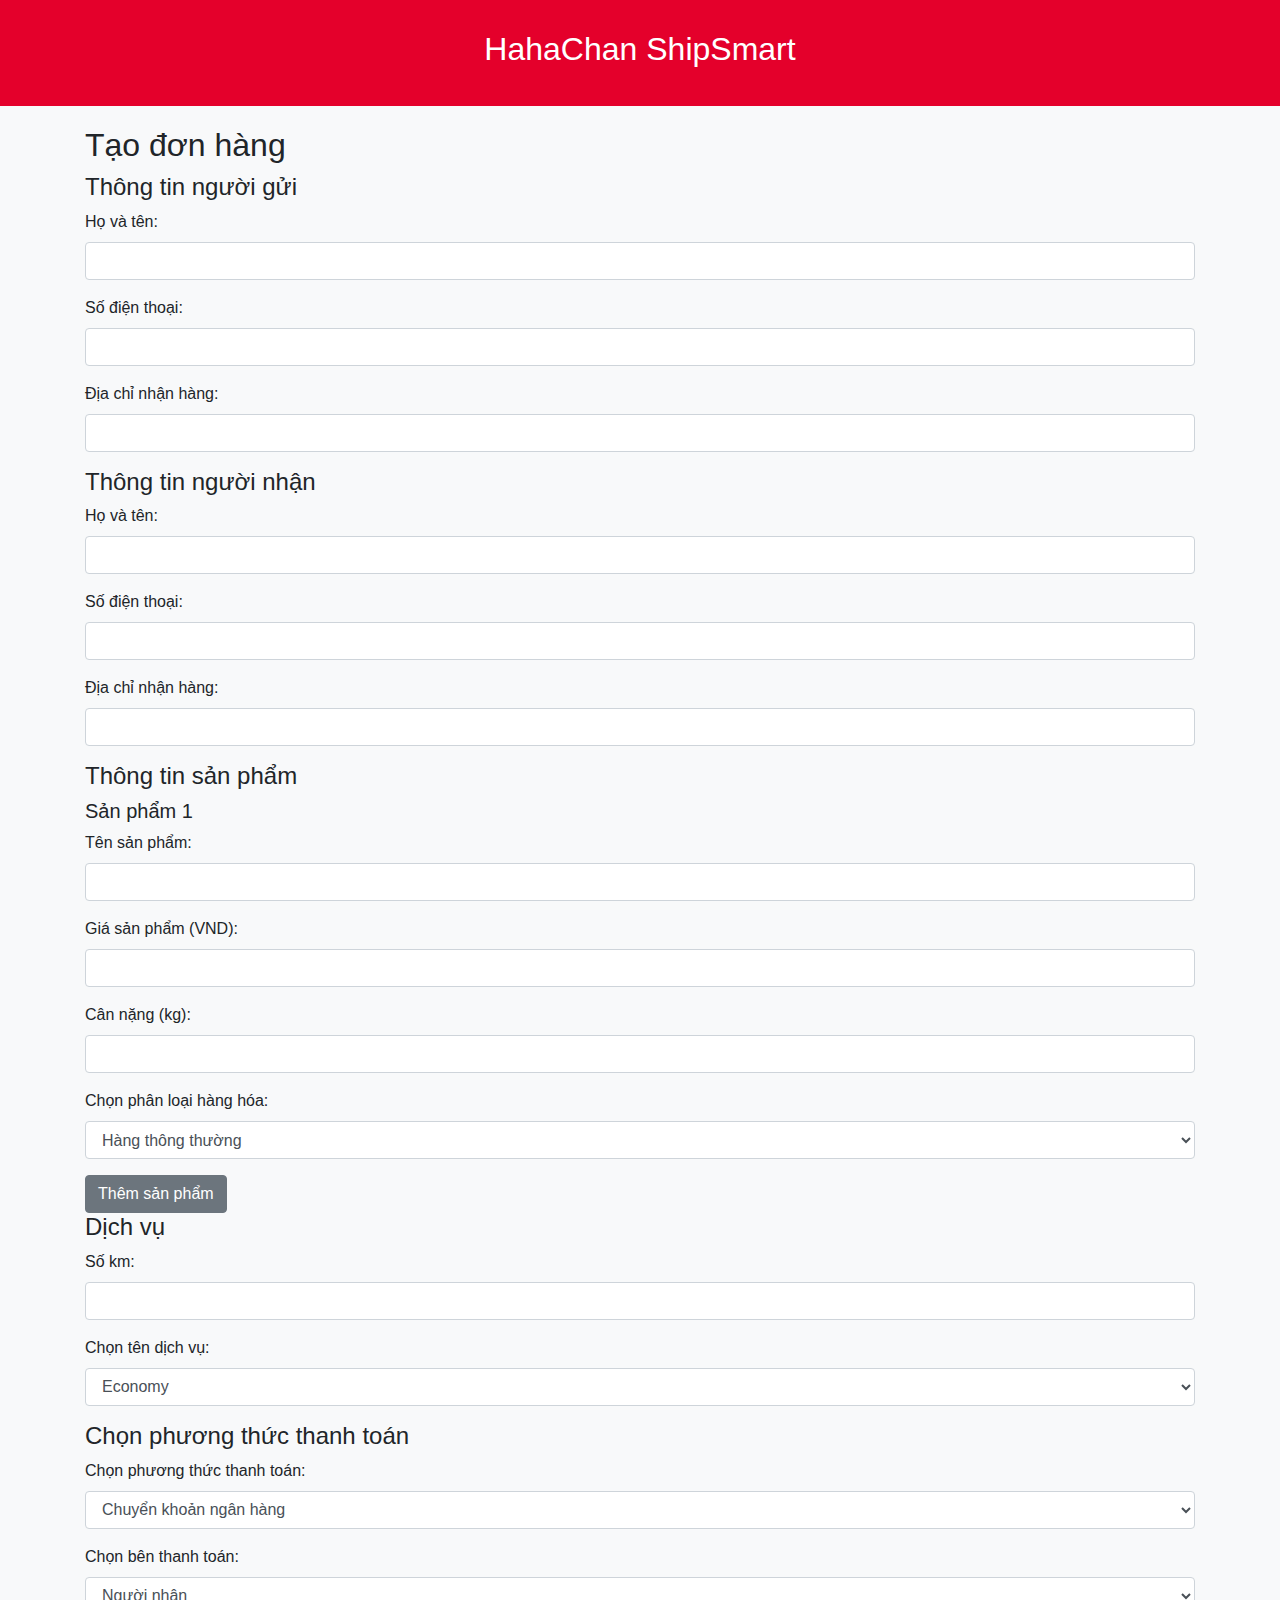
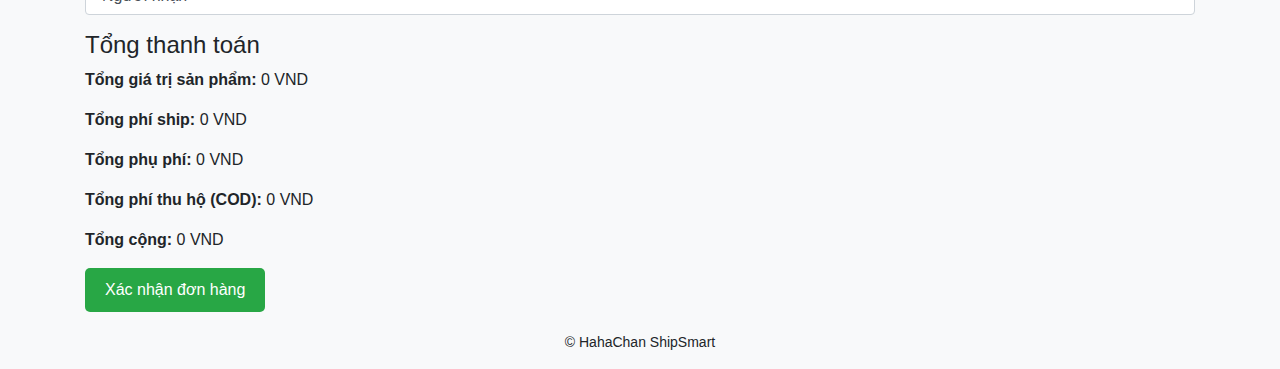
<file: Create Order/haha-taodonhang.html>
<!DOCTYPE html>
<html lang="vi">
<head>
    <meta charset="UTF-8">
    <meta name="viewport" content="width=device-width, initial-scale=1.0">
    <title>Tạo đơn</title>
    <link href="https://maxcdn.bootstrapcdn.com/bootstrap/4.5.2/css/bootstrap.min.css" rel="stylesheet">
    <link href="https://cdnjs.cloudflare.com/ajax/libs/font-awesome/5.15.3/css/all.min.css" rel="stylesheet">
    <link rel="stylesheet" href="taodonhang.css">
</head>
<body>

    <div class="header">
        <h2>HahaChan ShipSmart</h2>
    </div>
    </style>
</head>
<body>

<div class="container order-container">
    <h2>Tạo đơn hàng</h2>    

    <!-- Thông tin người gửi -->
    <div class="section">
        <h4>Thông tin người gửi</h4>
        <form id="orderForm">
            <div class="form-group">
                <label for="senderName">Họ và tên:</label>
                <input type="text" class="form-control" id="senderName" required>
            </div>
            <div class="form-group">
                <label for="senderPhone">Số điện thoại:</label>
                <input type="tel" class="form-control" id="senderPhone" required>
            </div>
            <div class="form-group">
                <label for="senderAddress">Địa chỉ nhận hàng:</label>
                <input type="text" class="form-control" id="senderAddress" required>
            </div>
        </form>
    </div>

    <!-- Thông tin người nhận -->
    <div class="section">
        <h4>Thông tin người nhận</h4>
        <form>
            <div class="form-group">
                <label for="recipientName">Họ và tên:</label>
                <input type="text" class="form-control" id="recipientName" required>
            </div>
            <div class="form-group">
                <label for="recipientPhone">Số điện thoại:</label>
                <input type="tel" class="form-control" id="recipientPhone" required>
            </div>
            <div class="form-group">
                <label for="recipientAddress">Địa chỉ nhận hàng:</label>
                <input type="text" class="form-control" id="recipientAddress" required>
            </div>
        </form>
    </div>

    <!-- Thông tin sản phẩm -->
    <div class="section" id="productsSection">
        <h4>Thông tin sản phẩm</h4>
        <div id="productFields">
            <div class="product-info">
                <h5>Sản phẩm 1</h5>
                <div class="form-group">
                    <label for="productName1">Tên sản phẩm:</label>
                    <input type="text" class="form-control" id="productName1" required>
                </div>
                <div class="form-group">
                    <label for="productPrice1">Giá sản phẩm (VND):</label>
                    <input type="number" class="form-control" id="productPrice1" required oninput="calculateTotal()">
                </div>
                <div class="form-group">
                    <label for="productWeight1">Cân nặng (kg):</label>
                    <input type="number" class="form-control" id="productWeight1" required>
                </div>
                <div class="form-group">
                    <label>Chọn phân loại hàng hóa:</label>
                    <select class="form-control" id="productType1" required>
                        <option value="normal">Hàng thông thường</option>
                        <option value="fragile">Hàng dễ vỡ</option>
                        <option value="bulky">Hàng cồng kềnh</option>
                        <option value="liquid">Chất lỏng</option>
                        <option value="electronics">Hàng điện tử</option>
                        <option value="highValue">Hàng giá trị cao</option>
                    </select>
                </div>
            </div>
        </div>
        <button type="button" class="btn btn-secondary" id="addProductBtn">Thêm sản phẩm</button>
    </div>

    <!-- Dịch vụ -->
    <div class="section">
        <h4>Dịch vụ</h4>
        <form>
            <div class="form-group">
                <label for="distance">Số km:</label>
                <input type="number" class="form-control" id="distance" required oninput="calculateShipping()">
            </div>
            <div class="form-group">
                <label for="serviceType">Chọn tên dịch vụ:</label>
                <select class="form-control" id="serviceType" required>
                    <option value="economy">Economy</option>
                    <option value="fast">Fast</option>
                    <option value="express">Express</option>
                </select>
            </div>
        </form>
    </div>

    <!-- Phương thức thanh toán -->
    <div class="section">
        <h4>Chọn phương thức thanh toán</h4>
        <form>
            <div class="form-group">
                <label>Chọn phương thức thanh toán:</label>
                <select class="form-control" id="paymentMethod" required>
                    <option value="bankTransfer">Chuyển khoản ngân hàng</option>
                    <option value="cashOnDelivery">Thanh toán khi nhận hàng</option>
                </select>
            </div>
            <div class="form-group">
                <label>Chọn bên thanh toán:</label>
                <select class="form-control" id="payer" required>
                    <option value="recipient">Người nhận</option>
                    <option value="sender">Người gửi</option>
                </select>
            </div>
        </form>
    </div>

    <!-- Tổng thanh toán -->
    <div class="order-summary">
        <h4>Tổng thanh toán</h4>
        <p><strong>Tổng giá trị sản phẩm:</strong> <span id="totalProductValue">0 VND</span></p>
        <p><strong>Tổng phí ship:</strong> <span id="totalShipping">0 VND</span></p>
        <p><strong>Tổng phụ phí:</strong> <span id="totalSurcharge">0 VND</span></p>
        <p><strong>Tổng phí thu hộ (COD):</strong> <span id="totalCOD">0 VND</span></p>
        <p><strong>Tổng cộng:</strong> <span id="totalAmount">0 VND</span></p>
        <button class="btn btn-confirm">Xác nhận đơn hàng</button>
    </div>
</div>

<div class="footer text-center">
    <p>&copy; HahaChan ShipSmart </p>
</div>

<script src="https://code.jquery.com/jquery-3.5.1.slim.min.js"></script>
<script src="https://cdn.jsdelivr.net/npm/@popperjs/core@2.5.4/dist/umd/popper.min.js"></script>
<script src="https://stackpath.bootstrapcdn.com/bootstrap/4.5.2/js/bootstrap.min.js"></script>

<script src="taodonhang.js"></script> 

</body>
</html>
</file>
<file: Create Order/taodonhang.css>
body {
    background-color: #f8f9fa;
}
.header {
    background-color: #e4002b;
    color: #fff;
    text-align: center;
    padding: 30px 0;
    margin-bottom: 20px;
}
.main-content {
    display: flex;
    justify-content: center;
    align-items: center;
    padding: 20px;
}
.form-container {
    width: 100%;
    max-width: 600px;
    padding: 20px;
    background-color: #fff;
    box-shadow: 0 4px 8px rgba(0, 0, 0, 0.1);
    border-radius: 8px;
}
.footer {
    text-align: center;
    margin-top: 20px;
    font-size: 14px;
}
.btn-confirm {
background-color: #28a745; /* màu xanh */
color: white; /* màu chữ trắng */
border: none;
padding: 10px 20px;
border-radius: 5px;
cursor: pointer;
}

.btn-confirm:hover {
background-color: #218838; /* màu xanh đậm hơn khi hover */
}
</file>
